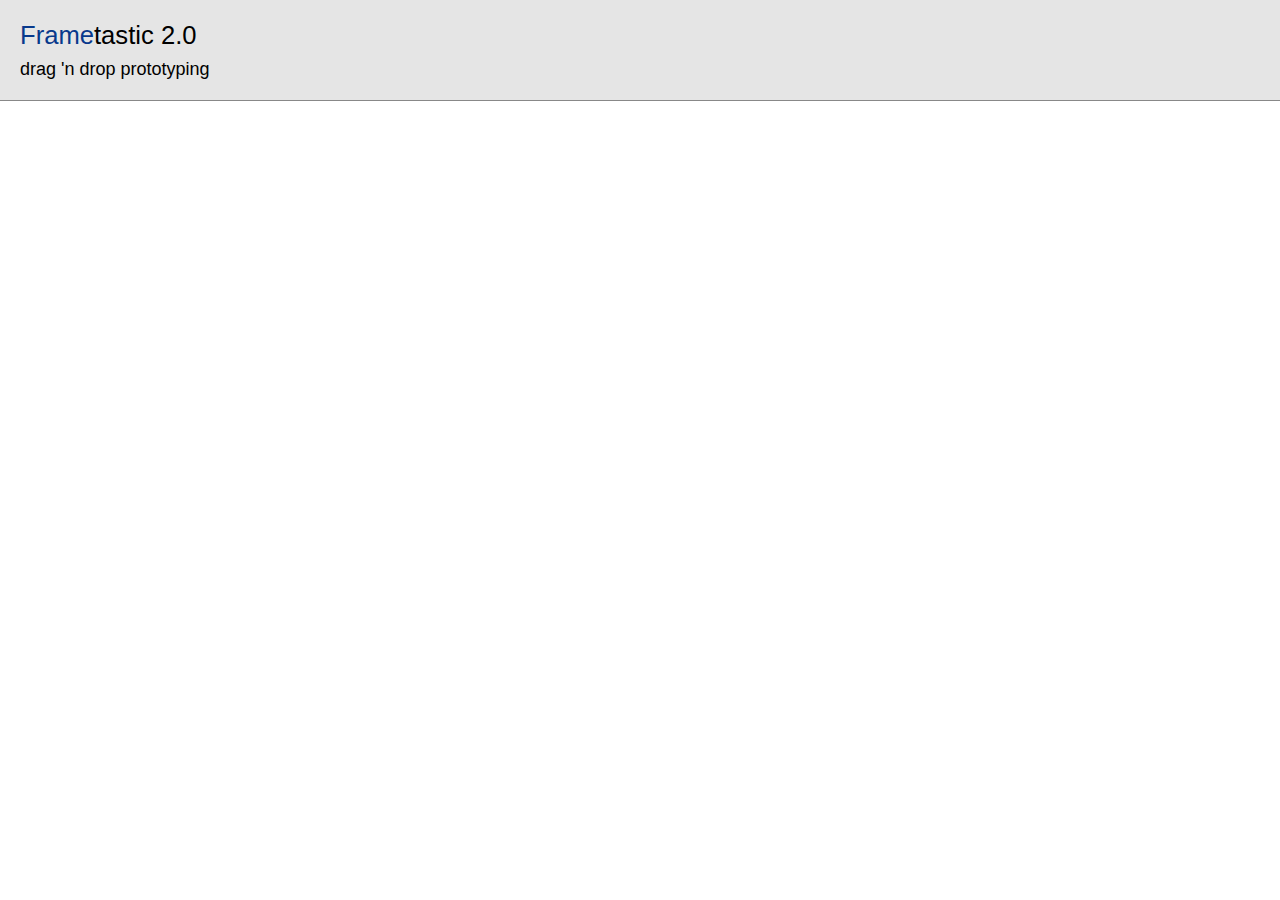
<file: src/index.html>
<!DOCTYPE html>
<html xmlns="http://www.w3.org/1999/xhtml" xml:lang="en">
<head>
  <title>Frametastic 2.0</title>
  <link rel="stylesheet" href="css/reset-min.css" type="text/css" media="screen"/>
  <link rel="stylesheet" href="css/fonts-min.css" type="text/css" media="screen"/>
  <link rel="stylesheet" href="css/html5.css" type="text/css" media="screen"/>
  <script type="text/javascript" src="../lib/jquery-1.2.6.js"></script>
  <script type="text/javascript" src="../lib/frametastic-2.0.js"></script>
</head>
<body>
  <header>
    <h1><span>Frame</span>tastic 2.0</h1>
    <h2>drag &apos;n drop prototyping</h2>
  </header>
  <section id="stage">
    
  </section>  
  <footer>
    
  </footer>
</body>
</html>
</file>
<file: src/css/fonts-min.css>
/*
Copyright (c) 2008, Yahoo! Inc. All rights reserved.
Code licensed under the BSD License:
http://developer.yahoo.net/yui/license.txt
version: 2.5.2
*/
body {font:13px/1.231 arial,helvetica,clean,sans-serif;*font-size:small;*font:x-small;}table {font-size:inherit;font:100%;}pre,code,kbd,samp,tt{font-family:monospace;*font-size:108%;line-height:100%;}
</file>
<file: src/css/html5.css>
.frame {border: 1px solid #000; position: absolute; display: block; background: #fff  ;}
.active {outline: 2px solid #bfcfff; border-radius: 3px;}

body {font-family: "Lucida Grande",Verdana,Arial,Helvetica,sans-serif;}
header h1, header h2 {color: #000; background-color: #e5e5e5; }
header h1 {font-size: 197%; padding: 20px 0 6px 20px;}
header h2 {
  font-size: 138.5%; padding: 0 0 20px 20px;
  border-bottom: 1px solid #888;
}
header span {color: #08398c;}
</file>
